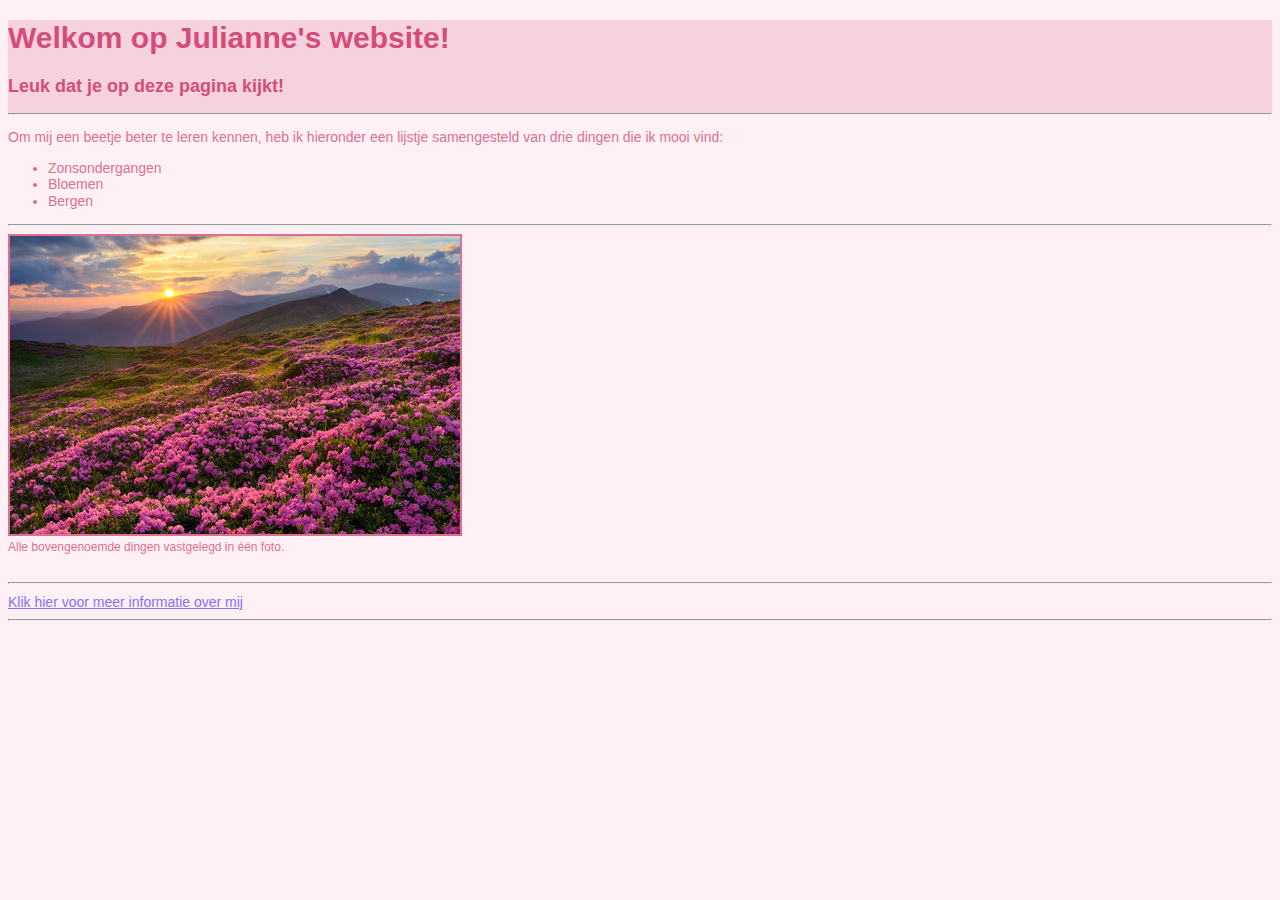
<file: opdracht_4.html/index.html>
<!DOCTYPE html>
<html>

<head>
    <title> Opdracht_3.html </title>
    <link rel="stylesheet" type="text/css" href="styles.css">
</head>

<body>
    <header>
        <h1 class="titel1">Welkom op Julianne's website!</h1>
        <h2 class="titel2">Leuk dat je op deze pagina kijkt!</h2>
        <hr />
    </header>
    <main>
        <p class="tekst">Om mij een beetje beter te leren kennen, heb ik hieronder een lijstje samengesteld van drie
            dingen die ik
            mooi vind:</p>
        <ul class="tekst">
            <li>Zonsondergangen</li>
            <li>Bloemen</li>
            <li>Bergen</li>
        </ul>
        <hr />
        <nav>
            <img class="pink-border" src="BloemenBergen.jpg">
            <figcaption class="ondertekst"> Alle bovengenoemde dingen vastgelegd in één foto. </figcaption>
        </nav>
        <nav>
            <br>
            <hr />
            <a class="lstyle" href="about.html">Klik hier voor meer informatie over mij</a>
        </nav>
        <hr />
    </main>
</body>

</html>
</file>
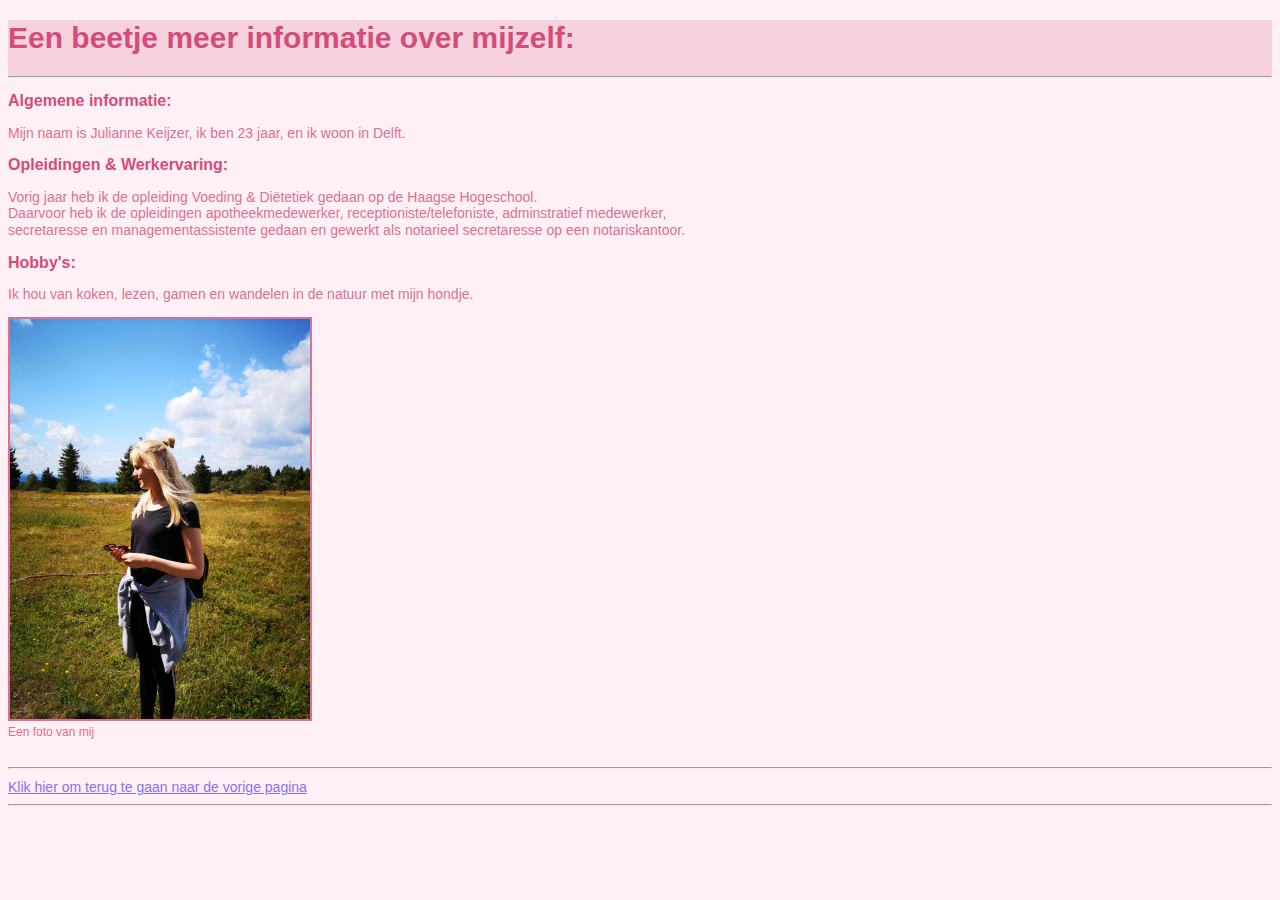
<file: opdracht_4.html/about.html>
<!DOCTYPE html>
<html>

<head>
    <title> Opdracht_3.html </title>
    <link rel="stylesheet" type="text/css" href="styles.css">
</head>

<body>
    <header>
        <h1 class="titel1">Een beetje meer informatie over mijzelf:</h1>
        <hr />
    </header>
    <main>
        <h2 class="titel3"> Algemene informatie:</h2>
        <p class="tekst">Mijn naam is Julianne Keijzer, ik ben 23 jaar, en ik woon in Delft.</p>
        <h2 class="titel3">Opleidingen & Werkervaring:</h2>
        <p class="tekst">Vorig jaar heb ik de opleiding Voeding & Diëtetiek gedaan op de Haagse Hogeschool. <br>
            Daarvoor heb ik de
            opleidingen apotheekmedewerker, receptioniste/telefoniste, adminstratief medewerker, <br> secretaresse en
            managementassistente gedaan en gewerkt als notarieel secretaresse op een notariskantoor.</p>
        <h2 class="titel3">Hobby's:</h2>
        <p class="tekst">Ik hou van koken, lezen, gamen en wandelen in de natuur met mijn hondje.</p>
        <nav>
            <img class="pink-border" width="300" src="Mee.jpg">
            <figcaption class="ondertekst"> Een foto van mij </figcaption>
        </nav>
    </main>
    <footer>
        <nav>
            <br>
            <hr />
            <a class="lstyle" href="index.html">Klik hier om terug te gaan naar de vorige pagina</a>
        </nav>
        <hr />
    </footer>
</body>

</html>
</file>
<file: opdracht_4.html/styles.css>
* {
    font-family: 'Trebuchet MS', 'Lucida Sans Unicode', 'Lucida Grande', 'Lucida Sans', Arial, sans-serif;
    line-height: 1.2em;
}

header {
    background-color: rgb(245, 210, 221);
}
body{
    background-color: lavenderblush;
    color:palevioletred;
    font-size: 16px;
}

.pink-border {
    border: 2px solid palevioletred;
}

.titel1 {
    font-size: 30px;
    font-family: 'Gill Sans', 'Gill Sans MT', Calibri, 'Trebuchet MS', sans-serif;
    color:rgb(212, 76, 122);
    font-weight: bolder;
    
}
.titel2 {
    font-size:18px;
    color:rgb(212, 76, 122);
}
.titel3 {
    font-size:16px;
    color:rgb(212, 76, 122);
}
.tekst {
    font-size: 14px;
}
.ondertekst {
    font-size: 12px;
    font-weight:lighter
}
.lstyle {
    font-size: 14px;
    color:rgb(132, 114, 247);
    font-weight:lighter
}
</file>
